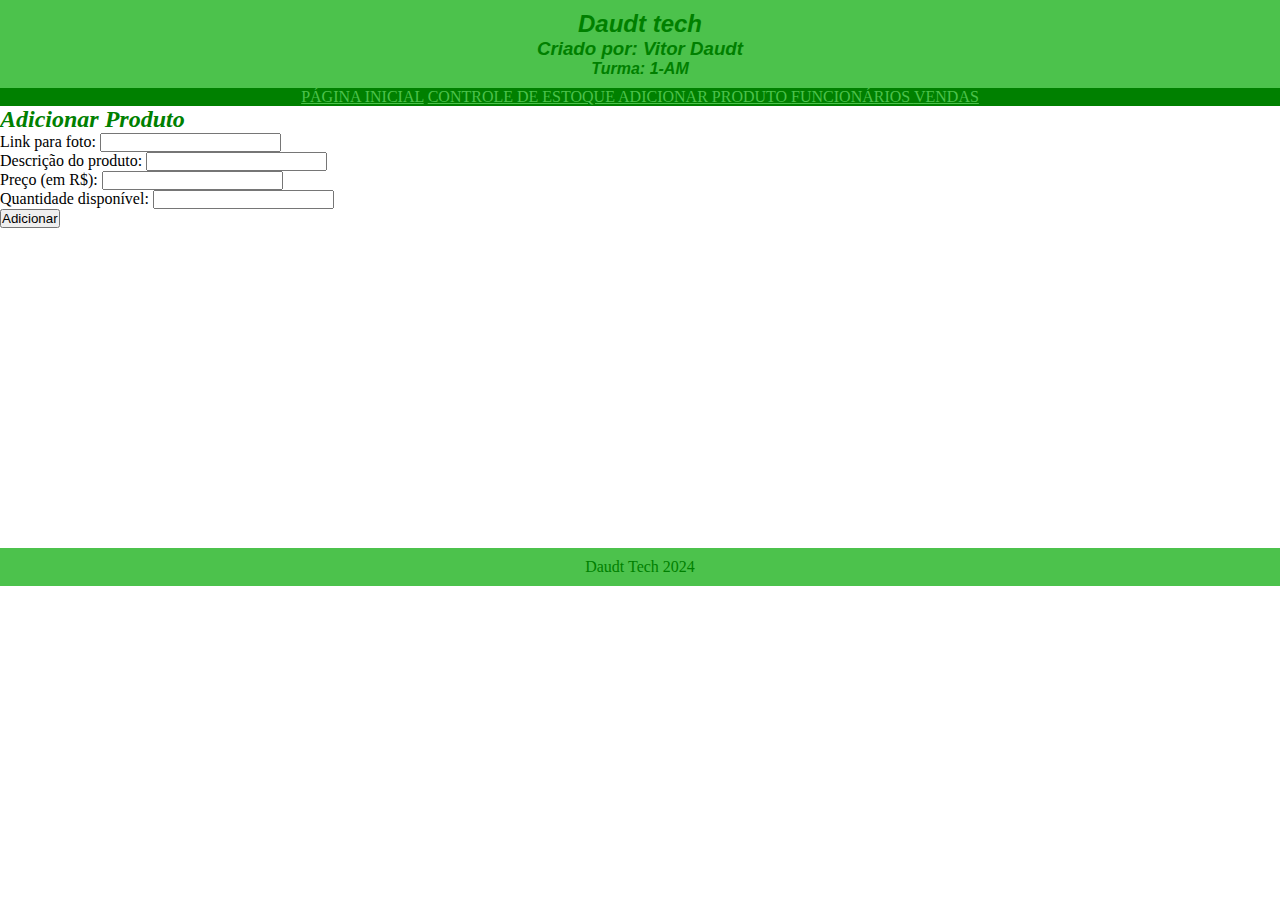
<file: add-produto.html>
<!DOCTYPE html>
<html lang="en">
<head>
    <meta charset="UTF-8">
    <meta name="viewport" content="width=device-width, initial-scale=1.0">
    <meta http-equiv="X-UA-Compatible" content="ie=edge">
    <title>Adicionar Produto</title>
    <link rel="stylesheet" href="add-produto.css">
</head>
<body>
    <header>
    <div>
        <h2 id="tech"><em>Daudt tech</em></h2>
        <h3 id="criado"><em>Criado por: Vitor Daudt</em></h3>
        <h4 id="turma"><em>Turma: 1-AM</em></h4>
    </div>
    </header>
    <main>
    <div>
        <a href="index.html "id="b"> PÁGINA INICIAL</a>
        <a href="ctrl-estoque.html" id="c"> CONTROLE  DE ESTOQUE </a>
        <a href="add-produto.html" id="d"> ADICIONAR PRODUTO </a>
        <a href="funcionarios.html" id="e"> FUNCIONÁRIOS </a>
        <a href="vendas.html" id="ultimo">VENDAS</a>
    </div>
    </main>
    <h2 id="add"><em>Adicionar Produto</em></h2>
    <form action="">
        <div>
            <label for="link-foto">Link para foto: </label>
            <input type="url" id="link-foto" name="link-foto">
        </div>
        
        <div>
            <label for="descricao" >Descrição do produto: </label>
            
            <input type="text" id="descricao" name="descrição">
        </div>
        
        <div>
            <label for="preco">Preço (em R$): </label>
            
            <input type="number" id="preço" name="preço">
        </div>
        
        <div>
            
            <label for="quantidade">Quantidade disponível: </label>

            <input type="number"  id="quantidade" name="top">
            
        </div>

        <div class="form-add">
            <button type="text">Adicionar</button>
        </div>

    </form>
    <footer>
        <div>
            Daudt Tech 2024
        </div>
    </footer>

</body>
</html>
</file>
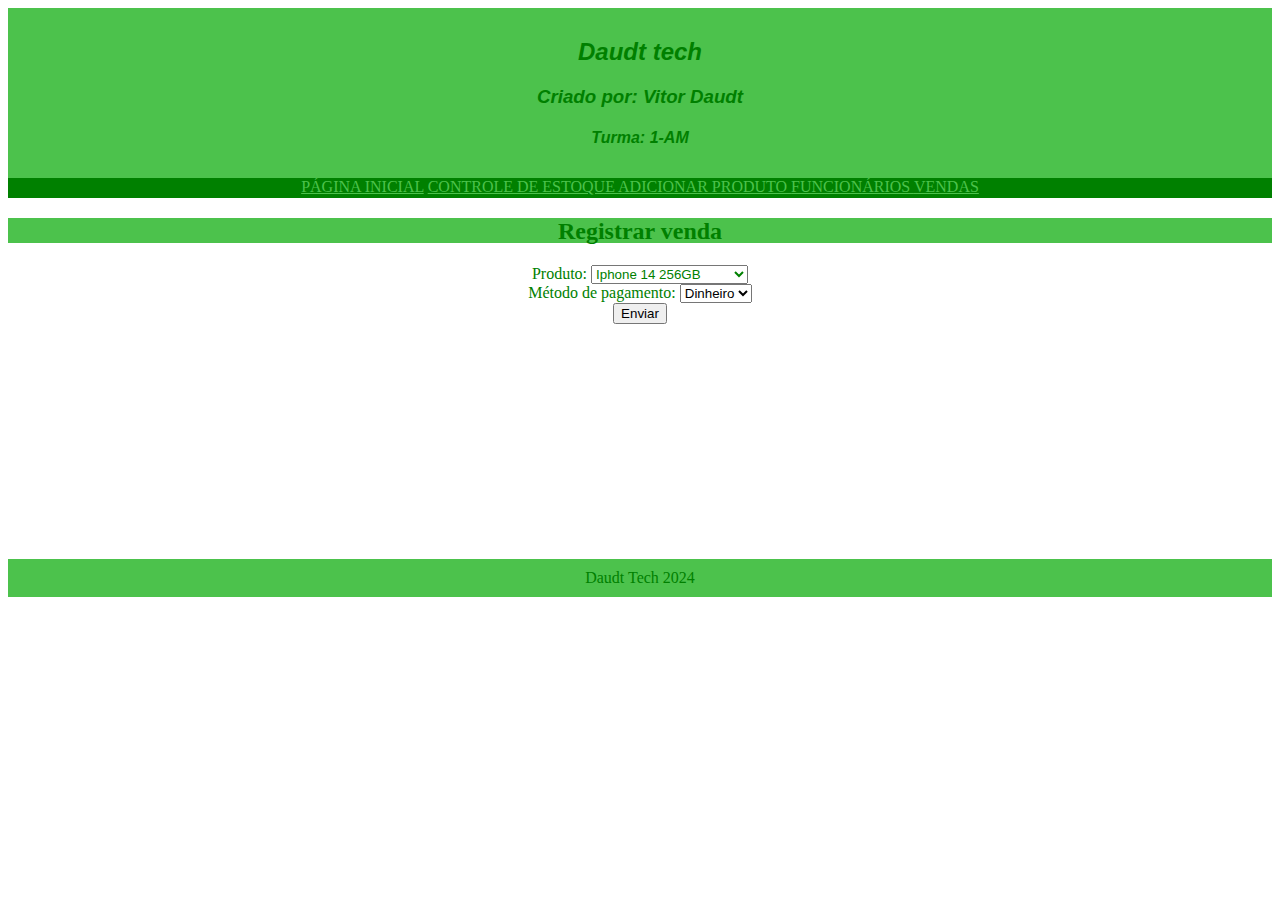
<file: vendas.html>
<!DOCTYPE html>
<html lang="pt-br">
<head>
    <meta charset="UTF-8">
    <meta name="viewport" content="width=device-width, initial-scale=1.0">
    <title>Document</title>
    <link rel="stylesheet" href="vendas.css">
</head>
<body>
    <header>
        <div>
            <h2 id="tech"><em>Daudt tech</em></h2>
            <h3 id="criado"><em>Criado por: Vitor Daudt</em></h3>
            <h4 id="turma"><em>Turma: 1-AM</em></h4>
        </div>
        </header>
        <main>
        <div>
            <a href="index.html "id="b"> PÁGINA INICIAL</a>
            <a href="ctrl-estoque.html" id="c"> CONTROLE  DE ESTOQUE </a>
            <a href="add-produto.html" id="d"> ADICIONAR PRODUTO </a>
            <a href="funcionarios.html" id="e"> FUNCIONÁRIOS </a>
            <a href="vendas.html" id="ultimo">VENDAS</a>
            </div>
            </main>


            <main id="dois">
            <h2>Registrar venda</h2>
        <form action="">
            <label for="select1">Produto:</label>
            <select id="select" name="select1" id="select1">
                <option value="loja1">Iphone 14 256GB</option>
                <option value="loja2">Iphone 15 Plus 512GB</option>
                <option value="loja3">Apple Watch Series 4</option>
                <option value="loja4">Mac Pro + Monitor</option>
                <option value="loja5">Ipad pro 128GB</option>
                <option value="loja6">MagSafe</option>
                <option value="loja7">Nokia tijolão</option>
            </select>
            <br>
            <label for="select2">Método de pagamento:</label>
            <select name="select2" id="select2">
                <option value="metododepagamento1">Dinheiro</option>
                <option value="metododepagamento2">Cartão</option>
                <option value="metododepagamento3">Pixx</option>
            </select>
            <br>
            <button type="submit">Enviar</button>
        </form>
        </main>


            <footer>
                <div>
                    Daudt Tech 2024
                </div>
            </footer>
</body>
</html>
</file>
<file: add-produto.css>
*{
    margin: 0;
    padding: 0;
}   
#add{
    color:green;
}
#b{
    color:rgb(76, 194, 76); 
}
#c{
    color:rgb(76, 194, 76);
}
#d{
    color:rgb(76, 194, 76);
}
#e{
    color:rgb(76, 194, 76);
}
#tech{
    color:green;
}
#descricao{
    color:blue
}
#link-foto{
    color:cyan
}
#preço{
    color:blue
}
#quantidade{
    color:cyan
}
#criado{
    color:green
}
#turma{
    color:green
}
header {
    color: blue;
    text-align: center;

    background-color: rgb(76, 194, 76);
    margin: 0;
    padding-top: 10px;
    padding-bottom: 10px;
    font-family: 'Segoe UI', Tahoma, Geneva, Verdana, sans-serif
}
main{
    text-align: center;
    background-color:green
}
#ultimo{
    color:rgb(76, 194, 76)
}
footer {
    text-align: center;
    color: green;


    background-color: rgb(76, 194, 76);
    margin-top: 25%;
    padding: 10px;
}
</file>
<file: vendas.css>
footer {
    text-align: center;
    color: green;


    background-color: rgb(76, 194, 76);
    margin-top: 25%;
    padding: 10px;
}
#tech{
    color:green;
}
header {
    color: blue;
    text-align: center;

    background-color: rgb(76, 194, 76);
    margin: 0;
    padding-top: 10px;
    padding-bottom: 10px;
    font-family: 'Segoe UI', Tahoma, Geneva, Verdana, sans-serif
}
main{
    height: 20px;
    text-align: center;
    background-color:green
    
}
#b{
    color:rgb(76, 194, 76); 
}
#c{
    color:rgb(76, 194, 76);
}
#d{
    color:rgb(76, 194, 76);
}
#e{
    color:rgb(76, 194, 76);
}
#ultimo{
    color:rgb(76, 194, 76)
}
#criado{
    color:green
}
#turma{
    color:green
}
#dois{
    text-align: center;
    background-color:rgb(76, 194, 76) ;
    height: 25px;
    color:green 
}
#body{
    background-color: rgb(76, 194, 76);
}
#select{
    color:green
}
</file>
